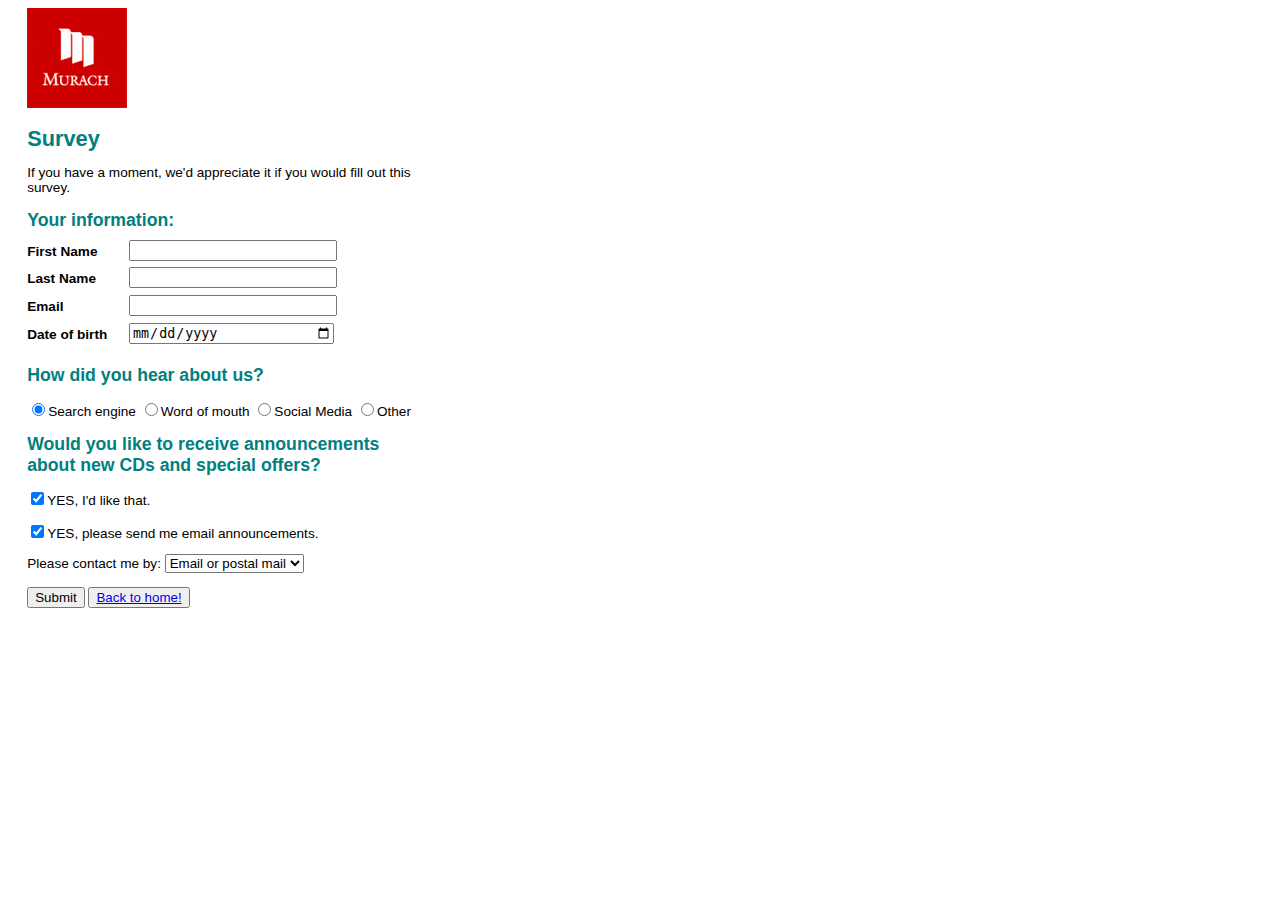
<file: src/main/webapp/assign-04/index.html>
<!DOCTYPE html>
<html>
<head>
    <meta charset="utf-8">
    <title>Chapter 04</title>
    <link rel="stylesheet" href="./styles/survey.css">
</head>
<body>
<img src="images/murachlogo.jpg">
<form action="survey" method="post">
    <h1>Survey</h1>
    <p>If you have a moment, we'd appreciate it if you would fill out this survey.</p>

    <h2>Your information:</h2>
    <label>First Name</label>
    <input type="text" name="firstName" required><br>
    <label>Last Name</label>
    <input type="text" name="lastName" required><br>
    <label>Email</label>
    <input type="email" name="email" required><br>
    <label>Date of birth</label>
    <input type="date" name="birthday"><br>

    <h2>How did you hear about us?</h2>
    <p><input type=radio name="heardFrom" value="Search Engine" checked>Search engine
        <input type=radio name="heardFrom" value="Friend">Word of mouth
        <input type=radio name="heardFrom" value="Friend">Social Media
        <input type=radio name="heardFrom" value="Other">Other</p>

    <h2>Would you like to receive announcements about new CDs and special offers?</h2>
    <p><input type="checkbox" name="wantsUpdates" checked>YES, I'd like that.</p>
    <p><input type="checkbox" name="emailOK" checked>YES, please send me email announcements. </p>

    <p>Please contact me by:
        <select name="contactVia">
            <option value="Both" selected>Email or postal mail</option>
            <option value="Email">Email only</option>
            <option value="Postal Mail">Postal mail only</option>
        </select>
    </p>

    <input type=submit value="Submit">
    <button><a href="../Home">Back to home!</a></button>
</form>
</body>
</html>
</file>
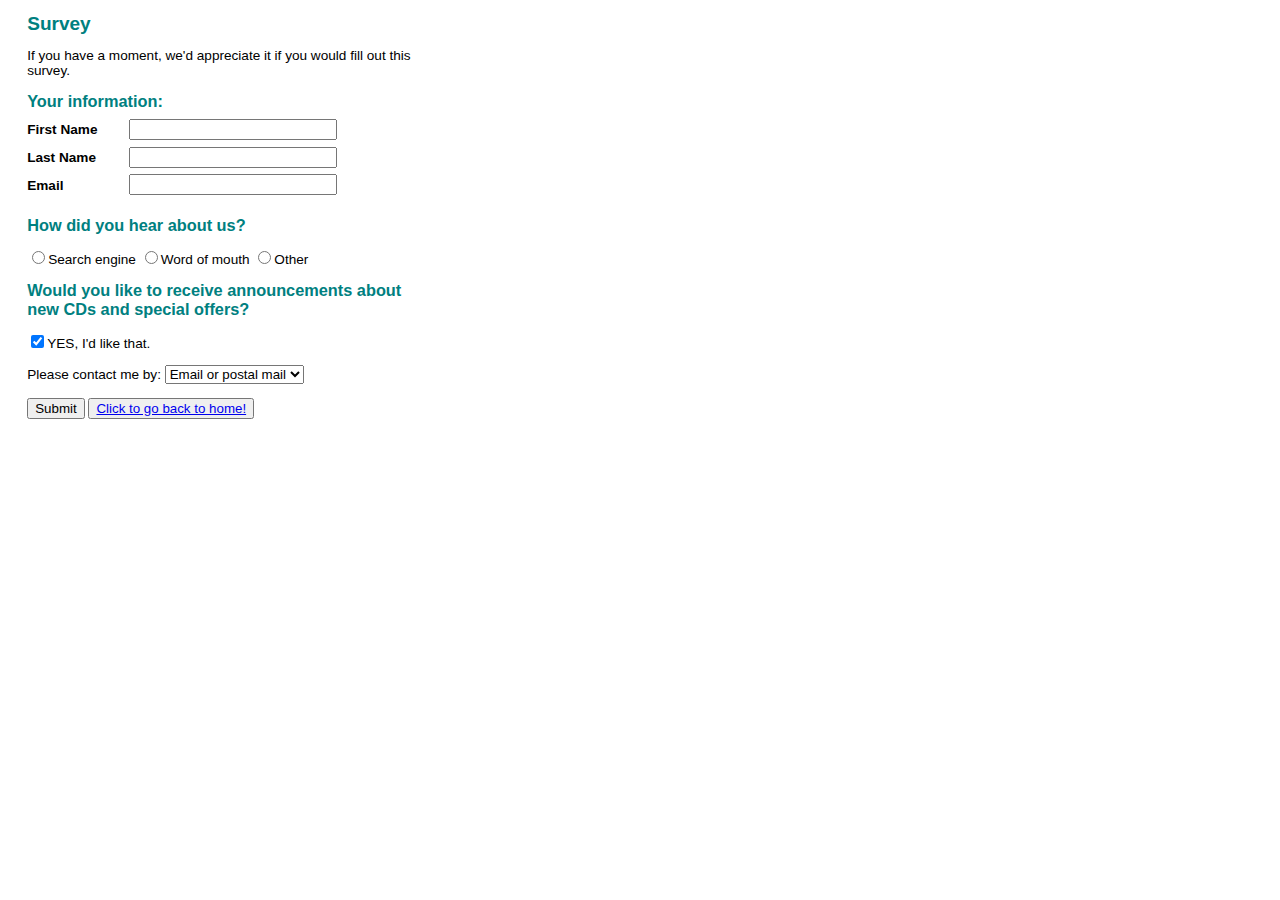
<file: src/main/webapp/assign-06-2/index.html>
<!DOCTYPE html>
<html>
<head>
    <meta charset="utf-8">
    <title>Chapter 06-2</title>
    <link rel="stylesheet" href="styles/main.css">
    <meta name="viewport" content="width=device-width, initial-scale=1.0">

    <title>Assign 06-2</title>

</head>
<body>

<div class="container">
    <div class="row">

        <!--Main content-->
        <div class="col-8 ml-5">
            <form action="survey" method="post">
                <h1>Survey</h1>
                <p>If you have a moment, we'd appreciate it if you would fill out this survey.</p>

                <h2>Your information:</h2>
                <label class="pad_top">First Name</label>
                <input type="text" name="firstName" required><br>
                <label class="pad_top">Last Name</label>
                <input type="text" name="lastName" required><br>
                <label class="pad_top">Email</label>
                <input type="email" name="email" required><br>

                <h2>How did you hear about us?</h2>
                <p><input type=radio name="heardFrom" value="Search Engine">Search engine
                    <input type=radio name="heardFrom" value="Friend">Word of mouth
                    <input type=radio name="heardFrom" value="Other">Other</p>

                <h2>Would you like to receive announcements about new CDs and special offers?</h2>
                <p><input type="checkbox" name="wantsUpdates" checked>YES, I'd like that.</p>

                <p>Please contact me by:
                    <select name="contactVia">
                        <option value="Both" selected>Email or postal mail</option>
                        <option value="Email">Email only</option>
                        <option value="Postal Mail">Postal mail only</option>
                    </select>
                </p>

                <input type="submit" value="Submit">
                <button><a href="../Home">Click to go back to home!</a></button>
            </form>
        </div>
    </div>
</div>
</body>

</html>
</file>
<file: src/main/webapp/assign-04/styles/survey.css>
/* The styles for the elements */
body { 
    font-family: Arial, Helvetica, sans-serif;
    font-size: 85%;
    margin-left: 2em;
    margin-right: 2em;
    width: 400px;
}
h1 {     
    font-size: 160%;
    color: teal;
    margin-bottom: .5em;    
}
h2 {     
    font-size: 130%;
    color: teal;
    margin-bottom: .5em;    
}
label {
    float: left;
    width: 7em;
    margin-bottom: 0.5em;
    padding-top: .3em;
    font-weight: bold;
}
input[type="date"], input[type="text"], input[type="email"] {  /* An attribute selector */
    width: 15em;
    margin-left: 0.5em;    
    margin-bottom: 0.5em;
}
span {
    margin-left: 0.5em;    
    margin-bottom: 0.5em;    
}
br {
    clear: both;
}

/* The styles for the classes */
.pad_top {
    padding-top: 0.25em;
}
.margin_left {
    margin-left: 0.5em;
}

/* The styles for a table */
table {
    border: 1px solid black;
    border-collapse: collapse;   
}
th, td {
    border: 1px solid black;
    text-align: left;
    padding: .5em;
}
.right {
    text-align: right;
}
</file>
<file: src/main/webapp/assign-06-2/styles/main.css>
/* The styles for the elements */
body { 
    font-family: Arial, Helvetica, sans-serif;
    font-size: 85%;
    margin-left: 2em;
    margin-right: 2em;
    width: 400px;
}
h1 {     
    font-size: 140%;
    color: teal;
    margin-bottom: .5em;    
}
h2 {     
    font-size: 120%;
    color: teal;
    margin-bottom: .5em;    
}
label {
    float: left;
    width: 7em;
    margin-bottom: 0.5em;
    font-weight: bold;
}
input[type="text"], input[type="email"] {  /* An attribute selector */
    width: 15em;
    margin-left: 0.5em;    
    margin-bottom: 0.5em;
}
span {
    margin-left: 0.5em;    
    margin-bottom: 0.5em;    
}
br {
    clear: both;
}

/* The styles for the classes */
.pad_top {
    padding-top: 0.25em;
}
.margin_left {
    margin-left: 0.5em;
}
</file>
